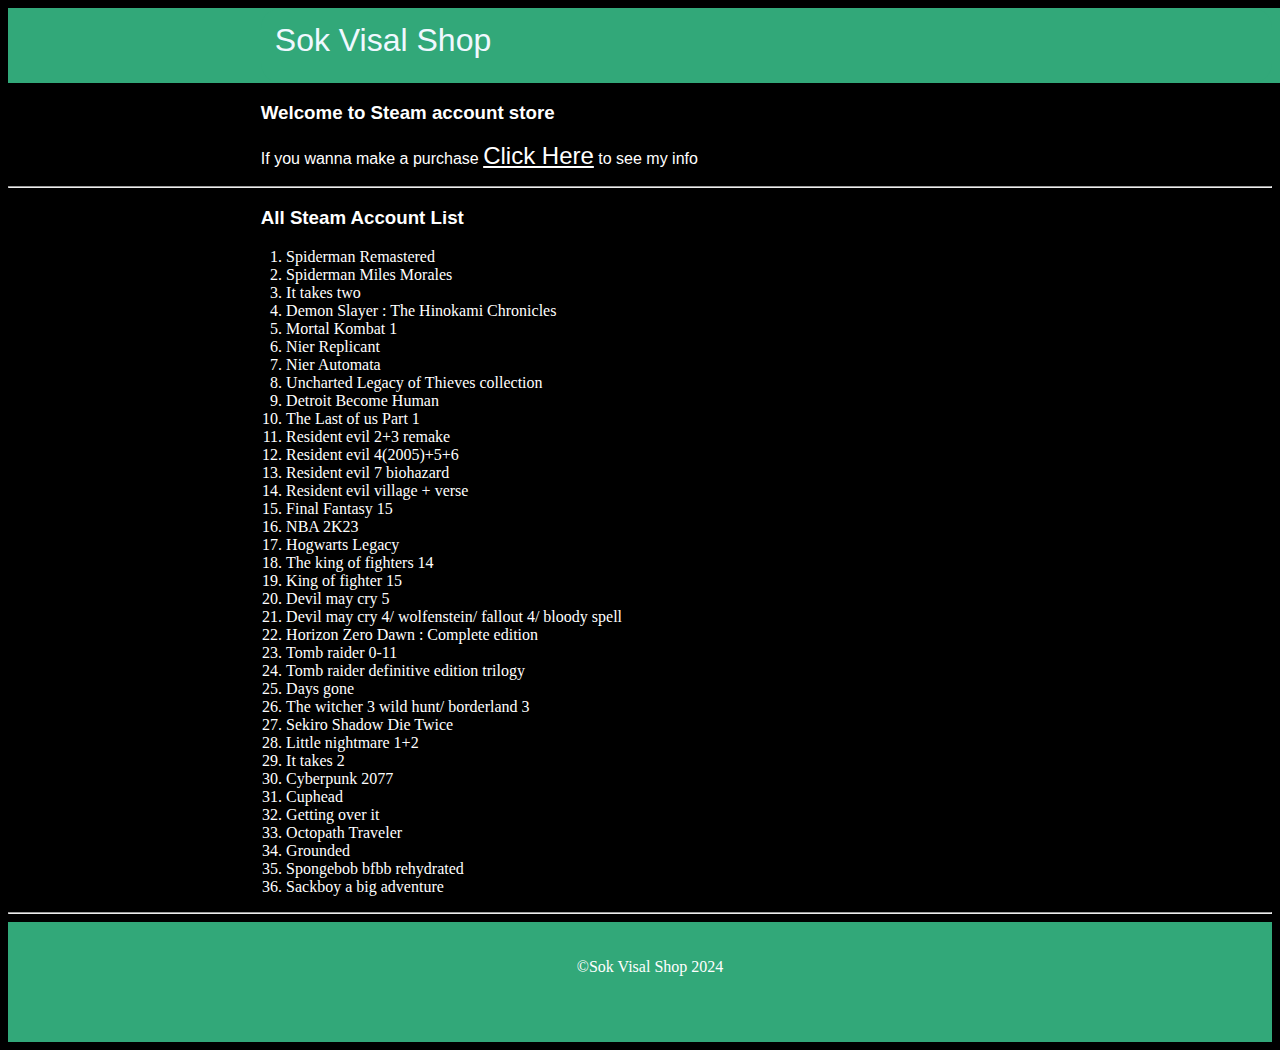
<file: index.html>
<!DOCTYPE html>
<html lang="en">
<head>
    <meta charset="UTF-8">
    <meta name="viewport" content="width=device-width, initial-scale=1.0">
    <title>Sok Visal Shop</title>
    <script src="../script.js"></script>
    <link rel="stylesheet" href="style.css">
    <link rel="icon" type="image/x-icon" href="../assets/images/Grim_Lord-removebg-preview (1).png">
</head>
<body>
    <div class="parent">
        <div class="header">
        <a href="../public/about.html" class="logo" >Sok Visal Shop</a>
        </div>
    </div>

    <h3 id="content">Welcome to Steam account store</h3>
    <p id="content">If you wanna make a purchase <a class="link" href="https://t.me/kuroba_1412">Click Here</a>
        to see my info
    </p>
    <hr>

    <h3 class="title">All Steam Account List</h3>
    <ol>
        <li>Spiderman Remastered</li>
        <li>Spiderman Miles Morales</li>
        <li>It takes two</li>
        <li>Demon Slayer : The Hinokami Chronicles</li>
        <li>Mortal Kombat 1</li>
        <li>Nier Replicant</li>
        <li>Nier Automata</li>
        <li>Uncharted Legacy of Thieves collection</li>
        <li>Detroit Become Human</li>
        <li>The Last of us Part 1</li>
        <li>Resident evil 2+3 remake</li>
        <li>Resident evil 4(2005)+5+6</li>
        <li>Resident evil 7 biohazard</li>
        <li>Resident evil village + verse</li>
        <li>Final Fantasy 15</li>
        <li>NBA 2K23</li>
        <li>Hogwarts Legacy</li>
        <li>The king of fighters 14</li>
        <li>King of fighter 15</li>
        <li>Devil may cry 5</li>
        <li>Devil may cry 4/ wolfenstein/ fallout 4/ bloody spell</li>
        <li>Horizon Zero Dawn : Complete edition</li>
        <li>Tomb raider 0-11</li>
        <li>Tomb raider definitive edition trilogy</li>
        <li>Days gone</li>
        <li>The witcher 3 wild hunt/ borderland 3</li>
        <li>Sekiro Shadow Die Twice</li>
        <li>Little nightmare 1+2</li>
        <li>It takes 2</li>
        <li>Cyberpunk 2077</li>
        <li>Cuphead</li>
        <li>Getting over it</li>
        <li>Octopath Traveler</li>
        <li>Grounded</li>
        <li>Spongebob bfbb rehydrated</li>
        <li>Sackboy a big adventure</li>

    </ol>


    <hr> 

    <div class="footer">
        <p class="credit">©Sok Visal Shop 2024</p>
    </div>
    

</body>
</html>
</file>
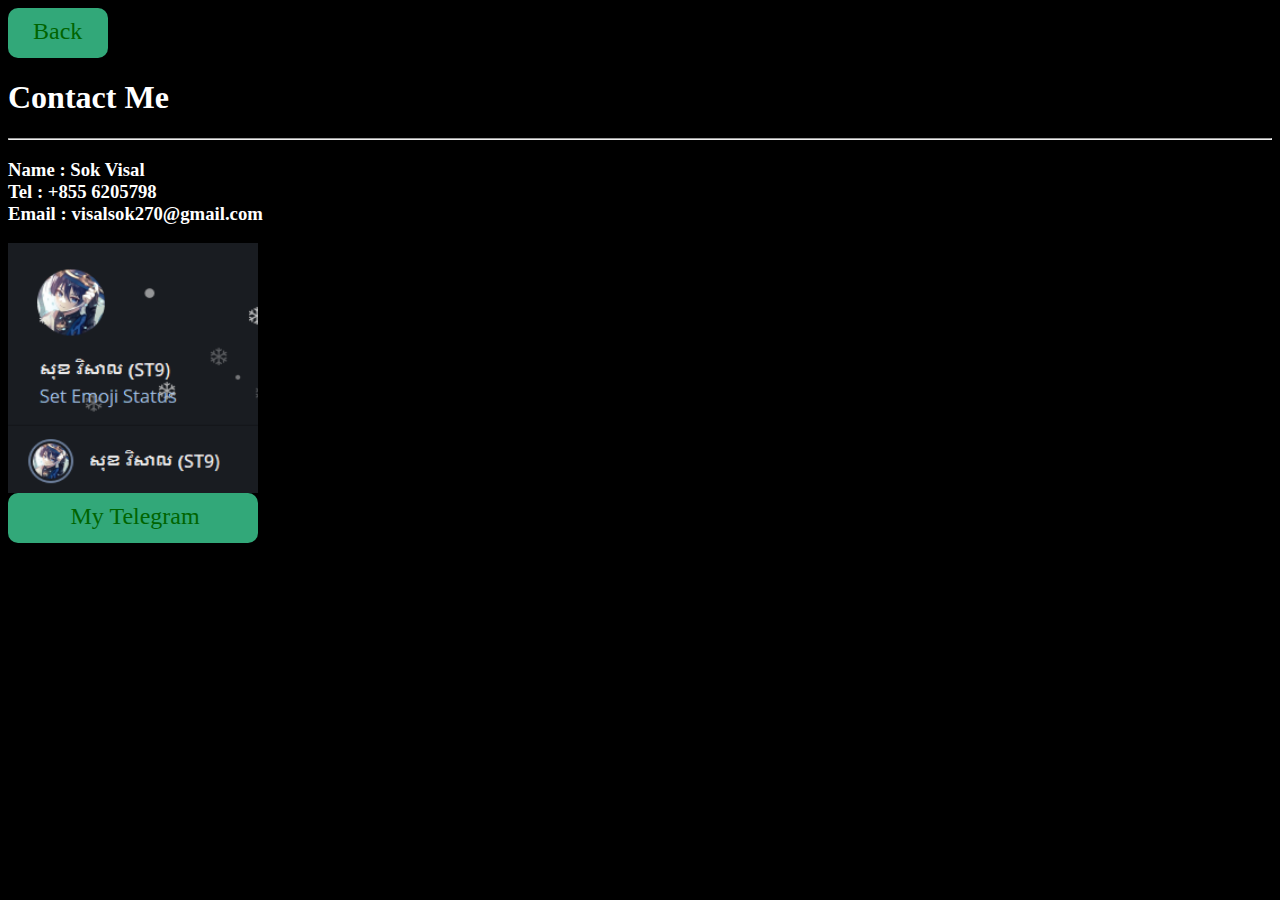
<file: public/about.html>
<!DOCTYPE html>
<html lang="en">
<head>
    <meta charset="UTF-8">
    <meta name="viewport" content="width=device-width, initial-scale=1.0">
    <title>Contact Me</title>
    <link rel="stylesheet" href="./about.css">
    <link rel="icon" type="image/x-icon" href="../assets/images/Grim_Lord-removebg-preview (1).png">
</head>
<body>
    <div class="header">
        <a href="../index.html">Back</a>
    </div>

    <h1>Contact Me</h1>
    <hr>
    <h3>Name : Sok Visal <br>
        Tel : +855 6205798 <br>
        Email : visalsok270@gmail.com <br>
    </h3>
    <img id="image" src="../assets/images/Screenshot 2023-12-30 114527.png" alt="visalsok">
    <div class="btn">
        <a href="https://t.me/kuroba_1412">My Telegram</a>
    </div>

</body>
</html>
</file>
<file: style.css>
.header {
    height: 75px;
    width: 80%;
    background-color: rgb(50, 168, 121);
    display: absolute;
    border-radius: 20px;
    z-index: 100;
}

body {
    background-color: black;    
}

.parent {
    height: 75px;
    width: 100%;
    background-color: rgb(50, 168, 121);
    display: absolute;
    z-index: 100;
    padding-left: 20%;
}

.logo {
    padding: 14px;
    display: block;
    text-decoration: none;
    font-family: Verdana, Geneva, Tahoma, sans-serif;
    font-size: xx-large;
    color: aliceblue;
}

a:hover {
    color: turquoise;
}

.title {
    color: white;
    padding-left: 20%;
    font-family: Verdana, Geneva, Tahoma, sans-serif;
}

ol {
    padding-left: 22%;
    color: white;
}

#content {
    color: white;
    font-family: Verdana, Geneva, Tahoma, sans-serif;
    padding-left: 20%;
}

.link {
    font-size: 24px;
    color: white;
}

.footer {
    height: 100px;
    width: 100%;
    padding-top: 20px;
    background-color: rgb(50, 168, 121);
}

.credit {
    color: white;
    padding-left: 45%;
}
</file>
<file: public/about.css>
body {
    background-color: black;
}

.header {
    height: 50px;
    width: 100px;
    background-color: rgb(50, 168, 121);
    border-radius: 10px;
}

a {
    text-decoration: none;
    padding: 10px;
    padding-left: 25%;
    display: block;
    font-size: x-large;
    color: darkgreen;   
}

a:hover {
    color: white;
}

h1 {
    color: white;
}

.header:hover {
    background-color: lightgreen;
}

#image {
    width: 250px;
    height: 250px;
    display: block;

}

.btn {
    height: 50px;
    width: 250px;
    background-color: rgb(50, 168, 121);
    display: absolute;
    border-radius: 10px;
    z-index: 100;
}

.btn:hover {
    background-color: lightgreen;
}

h3 {
    color: white;
}
</file>
